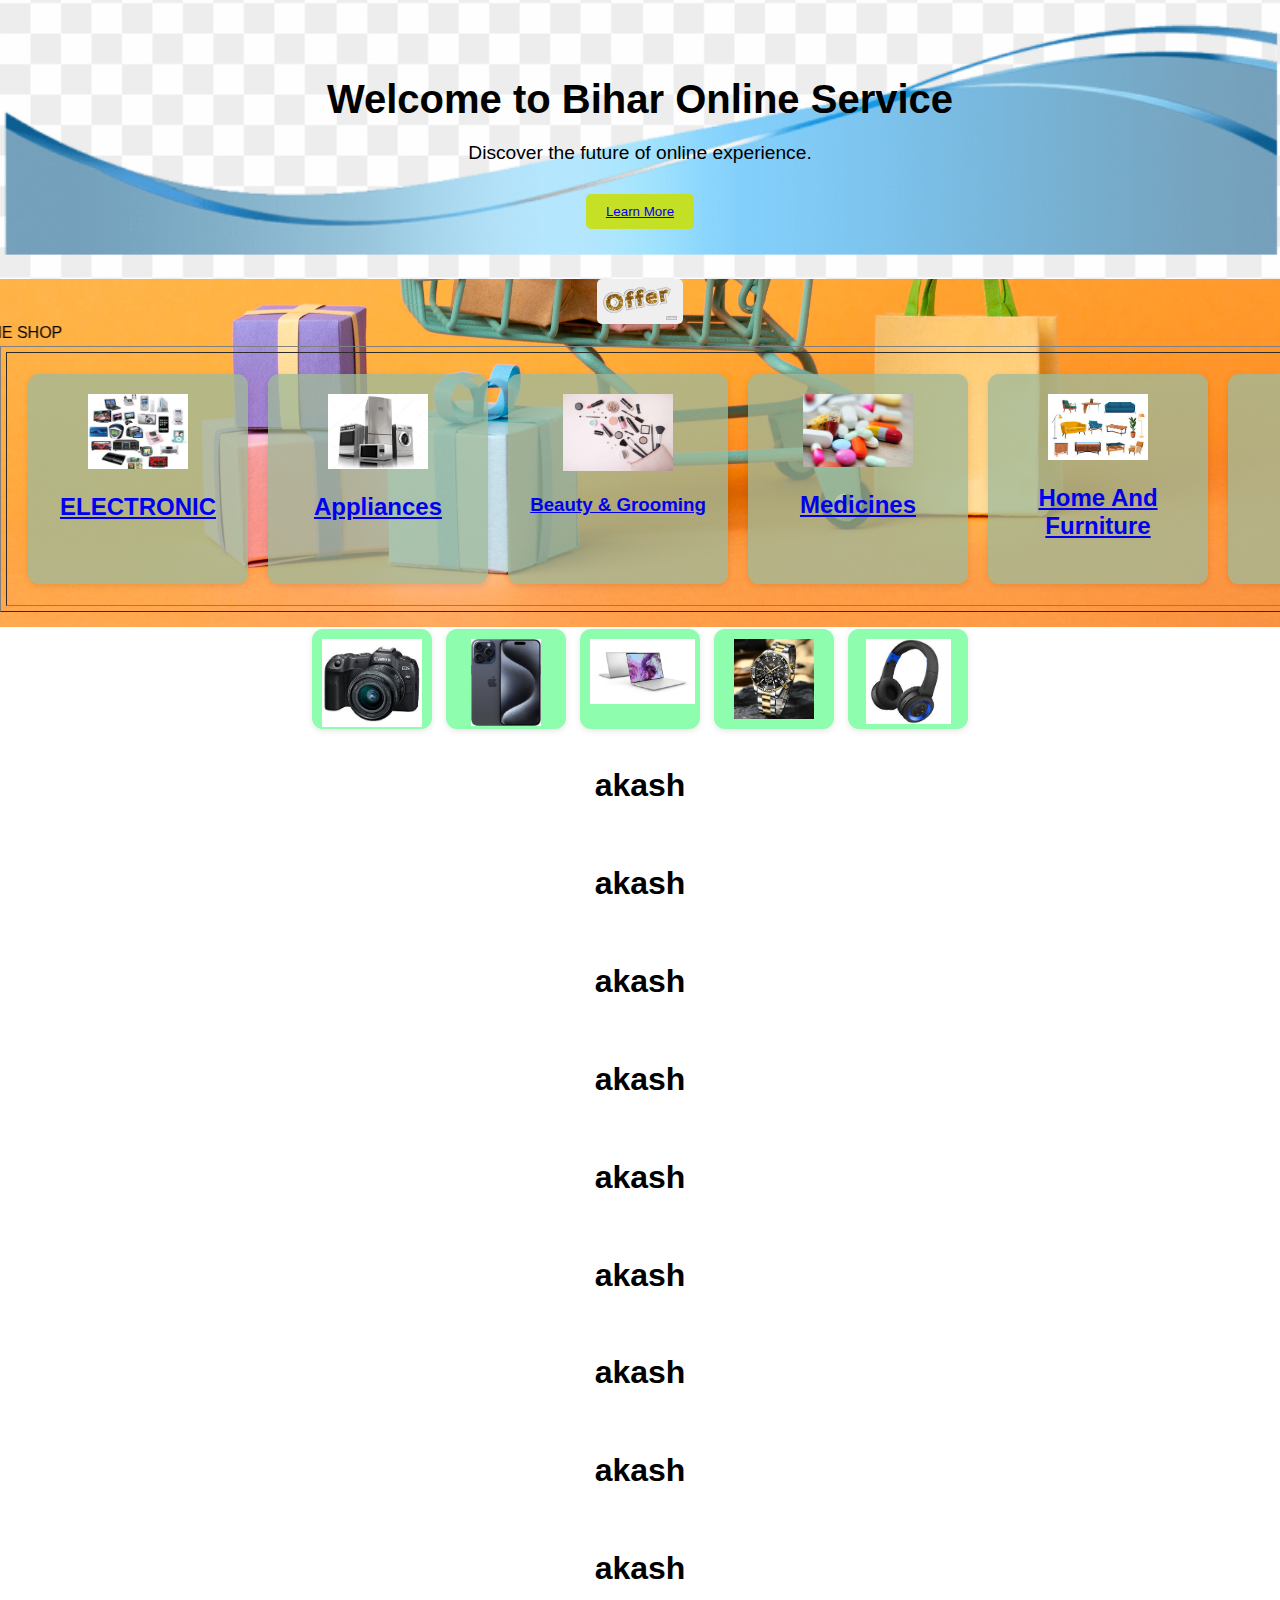
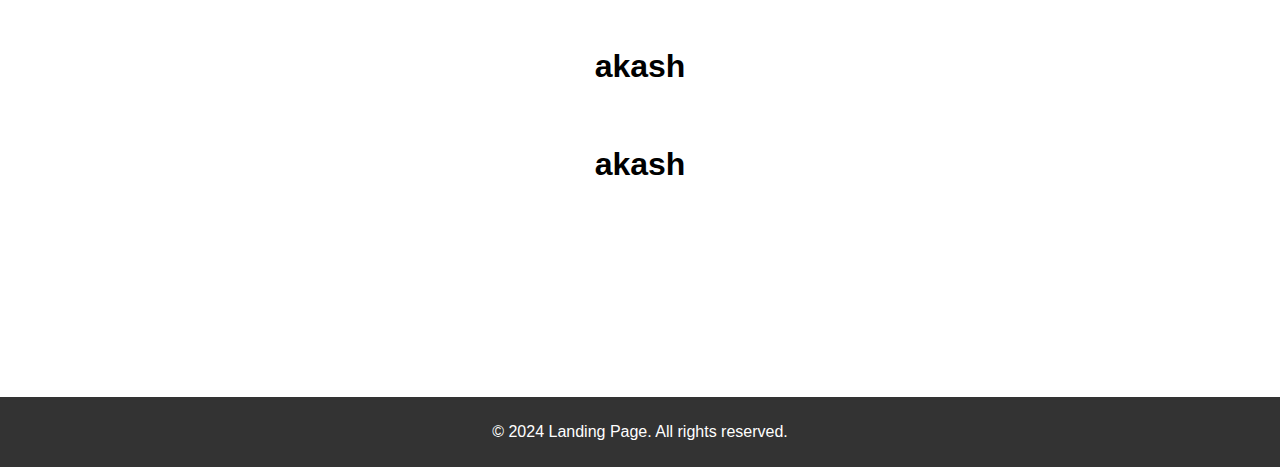
<file: index.html>
<!DOCTYPE html>
<html>
<head>
    <title>online shop</title>
    <link rel="stylesheet" href="style.css">
</head>
<body>

        
    <header>
        <h1>Welcome to Bihar Online Service</h1>
        <p>Discover the future of online experience.</p>
        <button class="action-button"><a href="about.html">Learn More</a></button>
        
    </header>
    <button class="a-button"><a href="New Offer.html"><img src="offer.gif" alt="new offer" width="80px">  </a></button>
       
    <marquee direction="right">BIHAR ONLINE SHOP</marquee>
<table border="">
    <td>

     <section class="features">
         <div class="feature">
               <img src="Electronic.jpg" width="100" alt="Product 1">
              <a href="electronik.html"><h2>ELECTRONIC </h2></a>
              
         </div>
         <div class="feature">
            <img src="appliances.jpg" width="100" alt="Product 1">
            <a href="Appliances.html"><h2>Appliances</h2></a>
          
         </div>
        
          <div class="feature">
            <img src="Beauty & Grooming.jpg" width="110" alt="Product 1">
            <a href="Beauty & Grooming.html"><h3>Beauty & Grooming </h3></a>
          
          </div>
                <div class="feature">
                <img src="Medicines.jpg" width="110" alt="Product 1">
                 <a href="Medicines.html"><h2>Medicines</h2></a>
                 
         </div>
          <div class="feature">
            <img src="Home And Furniture.jpeg" width="100" alt="Product 1">
            <a href="Home And Furniture.html"><h2>Home And Furniture </h2></a>
           
         </div>
        <div class="feature">
            <img src="Grocery.png" width="100" alt="Product 1">
            <a href="Grocery.html"><h2>Grocery</h2></a>
            
        </div>
    </section>

    </td>
</table>
   

  
        <section class="box">
            <div class="bx">
                <a href="image/camera.html"><img src="camera.jpeg" width="100px"></div></a>
                
            
            <div class="bx">
                <a href="image/mobile.html">
                <img src="iphone.jpg" alt="" width="70px"></div></a>
            
            <div class="bx">  
                <img src="lap.jpg" width="105px"></div>
          
            <div class="bx">
                <img src="watch.jpg" width="80px"></div>
            
            <div class="bx">
                <img src="bluetooth.jpeg" width="85px"></div>
            
        </section>   
        
            

<h1>
    akash
</h1> <br>
<h1>
    akash
</h1> <br>
<h1>
    akash
</h1><br>
<h1>
    akash
</h1><br>
<h1>
    akash
</h1><br>
<h1>
    akash
</h1><br>
<h1>
    akash
</h1><br>
<h1>
    akash
</h1><br>
<h1>
    akash
</h1><br>
<h1>
    akash
</h1><br>
<h1>
    akash
</h1><br>

       
  
    <footer>
        <p>© 2024 Landing Page. All rights reserved.</p>
    </footer>
</body>
</html>
</file>
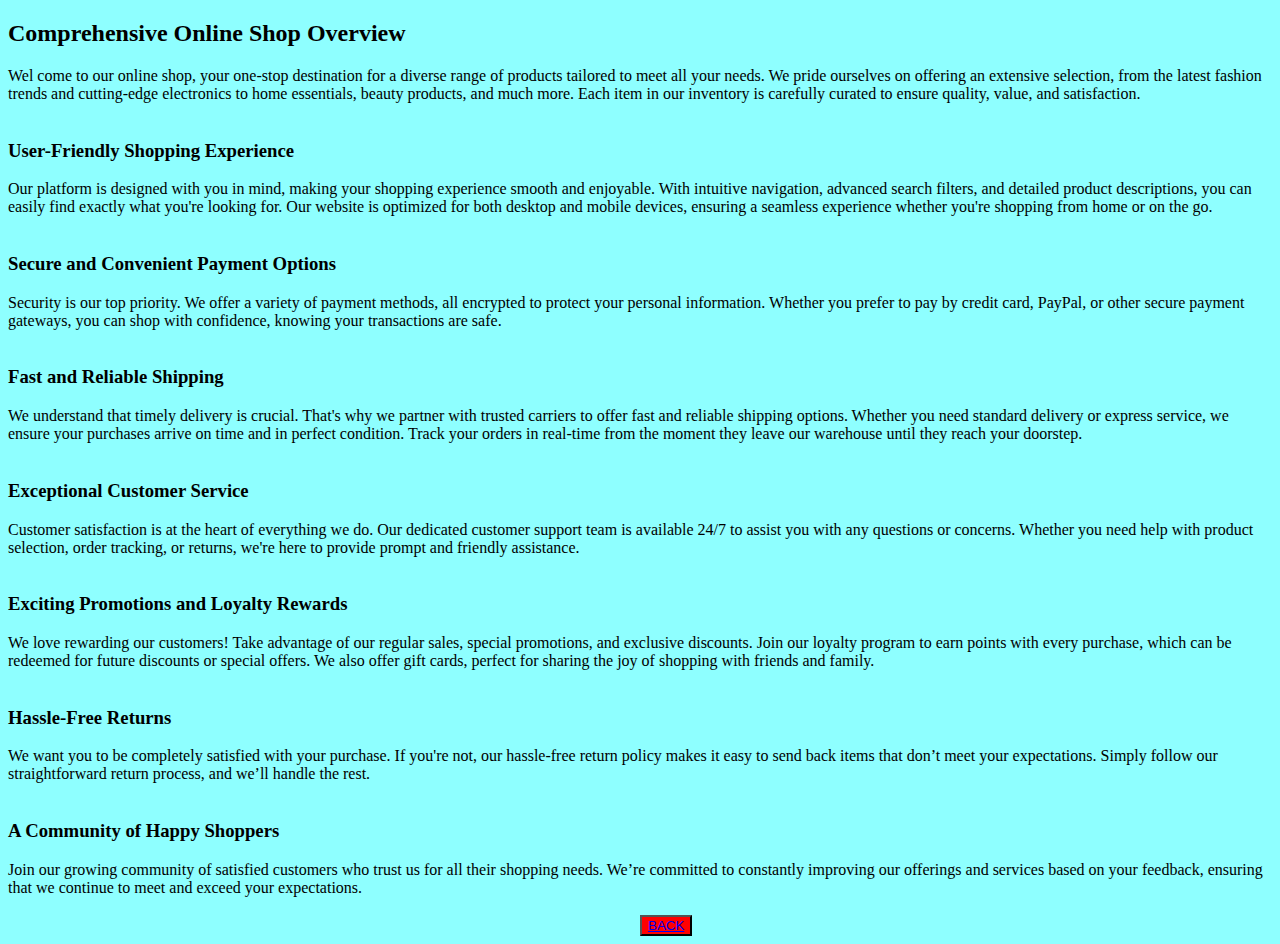
<file: about.html>
<!DOCTYPE html>
<html lang="en">
<head>
    <meta charset="UTF-8">
    <meta name="viewport" content="width=device-width, initial-scale=1.0">
    <title>about</title>
    <style>
       body{
        background-color: rgba(0, 255, 255, 0.445);

       }
       #a1{
        background-color: red;
        margin-left: 50%;
       }
       h2{
        max-width: 1280px;
       }
    </style>
</head>
<body>
    
   <h2>Comprehensive Online Shop Overview</h2> 

Wel come to our online shop, your one-stop destination for a diverse range of products tailored to meet all your needs. We pride ourselves on offering an extensive selection, from the latest fashion trends and cutting-edge electronics to home essentials, beauty products, and much more. Each item in our inventory is carefully curated to ensure quality, value, and satisfaction.<br><br>

 <h3>User-Friendly Shopping Experience</h3>
Our platform is designed with you in mind, making your shopping experience smooth and enjoyable. With intuitive navigation, advanced search filters, and detailed product descriptions, you can easily find exactly what you're looking for. Our website is optimized for both desktop and mobile devices, ensuring a seamless experience whether you're shopping from home or on the go.<br><br>

<h3>Secure and Convenient Payment Options</h3>
Security is our top priority. We offer a variety of payment methods, all encrypted to protect your personal information. Whether you prefer to pay by credit card, PayPal, or other secure payment gateways, you can shop with confidence, knowing your transactions are safe.<br><br>

<h3>Fast and Reliable Shipping</h3>
We understand that timely delivery is crucial. That's why we partner with trusted carriers to offer fast and reliable shipping options. Whether you need standard delivery or express service, we ensure your purchases arrive on time and in perfect condition. Track your orders in real-time from the moment they leave our warehouse until they reach your doorstep.<br><br>

<h3>Exceptional Customer Service</h3>
Customer satisfaction is at the heart of everything we do. Our dedicated customer support team is available 24/7 to assist you with any questions or concerns. Whether you need help with product selection, order tracking, or returns, we're here to provide prompt and friendly assistance. <br><br>

<h3>Exciting Promotions and Loyalty Rewards</h3>
We love rewarding our customers! Take advantage of our regular sales, special promotions, and exclusive discounts. Join our loyalty program to earn points with every purchase, which can be redeemed for future discounts or special offers. We also offer gift cards, perfect for sharing the joy of shopping with friends and family. <br><br>

<h3>Hassle-Free Returns</h3>
We want you to be completely satisfied with your purchase. If you're not, our hassle-free return policy makes it easy to send back items that don’t meet your expectations. Simply follow our straightforward return process, and we’ll handle the rest. <br><br>

<h3>A Community of Happy Shoppers</h3>
Join our growing community of satisfied customers who trust us for all their shopping needs. We’re committed to constantly improving our offerings and services based on your feedback, ensuring that we continue to meet and exceed your expectations. <br><br>

    <button id="a1"><a href="index.html">BACK</a></button>

</body>
</html>
</file>
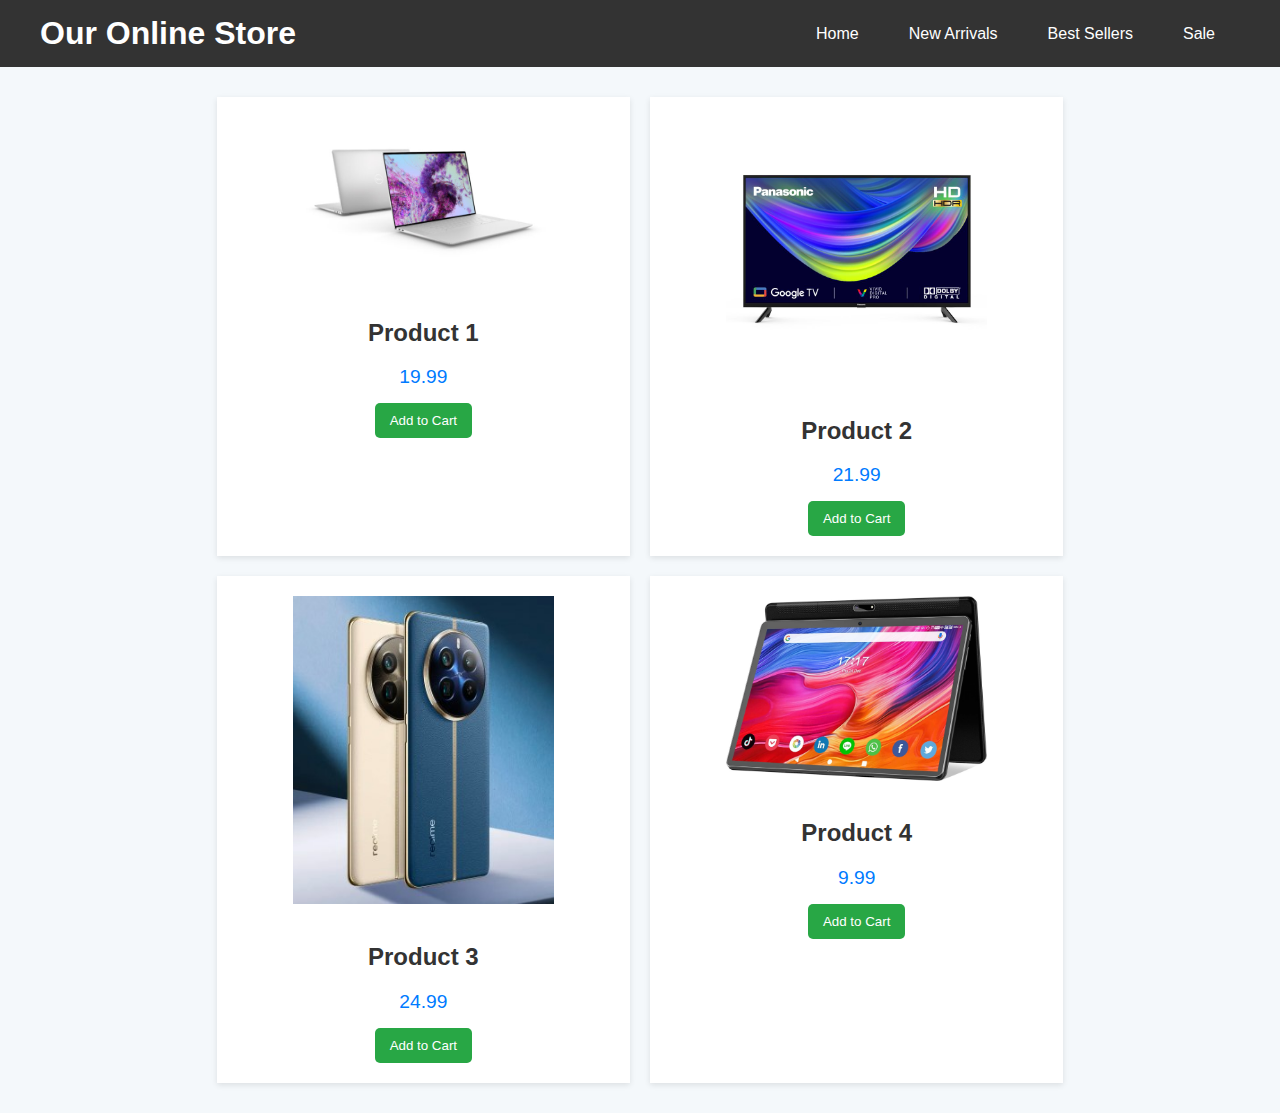
<file: Appliances.html>
<!DOCTYPE html>
<html lang="en">
<head>
    <meta charset="UTF-8">
    <meta name="viewport" content="width=device-width, initial-scale=1.0">
    <title>Document</title>
    <style>
        
body {
    font-family: 'Arial', sans-serif;
    margin: 0;
    padding: 0;
    background-color: #f4f8fb;
}

header {
    background-color: #333;
    color: white;
    padding: 15px 0;
    display: flex;
    justify-content: space-between;
    align-items: center;
}

.header-content {
    display: flex;
    align-items: center;
    width: 100%;
    max-width: 1200px;
    margin: 0 auto;
    padding: 0 20px; /* Add padding for spacing */
}

.header-content h1 {
    margin: 0;
    flex-grow: 1; /* Ensures the title takes the available space */
}

nav ul {
    list-style: none;
    display: flex;
    margin: 0;
    padding: 0;
}

nav ul li {
    margin: 0 15px; /* Adjusted spacing between menu items */
}

nav ul li a {
    color: white;
    text-decoration: none;
    padding: 5px 10px;
    transition: color 0.3s ease;
}

nav ul li a:hover {
    color: #a8dadc; /* Hover effect color change */
}

.cart-icon {
    display: flex;
    align-items: center;
}

.cart-icon img {
    width: 30px;
    height: auto;
}


.product-container {
    display: flex;
    flex-wrap: wrap;
    justify-content: center;
    padding: 20px;
}

.product {
    background-color: white;
    margin: 10px;
    padding: 20px;
    width: calc((100% / 3) - 40px); /* Adjust for 3 products per row */
    box-shadow: 0 2px 6px rgba(0, 0, 0, 0.1);
    text-align: center;
    transition: transform 0.3s ease, box-shadow 0.3s ease;
}

.product:hover {
    transform: translateY(-5px);
    box-shadow: 0 4px 8px rgba(0, 0, 0, 0.15);
}

.product img {
    max-width: 100%;
    height: auto;
    margin-bottom: 15px;
}

.product h2 {
    color: #333;
    margin-bottom: 10px;
}

.price {
    color: #007bff;
    font-size: 1.2rem;
    margin-bottom: 15px;
}

.add-to-cart {
    background-color: #28a745;
    color: white;
    border: none;
    padding: 10px 15px;
    cursor: pointer;
    border-radius: 5px;
    transition: background-color 0.3s;
}

.add-to-cart:hover {
    background-color: #218838;
}

footer {
    background-color: #333;
    color: white;
    text-align: center;
    padding: 10px 0;
}

@media screen and (max-width: 768px) {
    .product {
        width: calc((100% / 2) - 30px); /* Adjust for 2 products per row */
    }
}

@media screen and (max-width: 480px) {
    .product {
        width: 100%; /* Full width for single product per row */
    }
}


    </style>
</head>
<body>
    <header>
        <div class="header-content">
            <h1>Our Online Store</h1>
            <nav>
                <ul>
                    <li><a href="index.html">Home</a></li>
                    <li><a href="#new-arrivals">New Arrivals</a></li>
                    <li><a href="#best-sellers">Best Sellers</a></li>
                    <li><a href="#sale">Sale</a></li>
                </ul>
                <div class="cart-icon">
                </div>
            </nav>
        </div>
    </header>
    <main class="product-container">
        <!-- Products-->
        <section class="product" id="product1">
            <img src="lap.jpg" width="70%" alt="Product 1">
            <h2>Product 1</h2>
            <p class="price">19.99</p>
            <button class="add-to-cart">Add to Cart</button>
        </section>
        <section class="product" id="product1">
            <img src="tv.jpg" width="70%" alt="Product 1">
            <h2>Product 2</h2>
            <p class="price">21.99</p>
            <button class="add-to-cart">Add to Cart</button>
        </section>
      <section class="product" id="product1">
            <img src="mobiles.jpg" width="70%" alt="Product 1">
            <h2>Product 3</h2>
            <p class="price">24.99</p>
            <button class="add-to-cart">Add to Cart</button>
        </section>
      <section class="product" id="product1">
            <img src="tab.jpg" width="70%" alt="Product 1">
            <h2>Product 4</h2>
            <p class="price">9.99</p>
            <button class="add-to-cart">Add to Cart</button>
        </section>
        <!-- Additional eCommerce sections if needed -->
    </main>

    
</body>
</html>
</file>
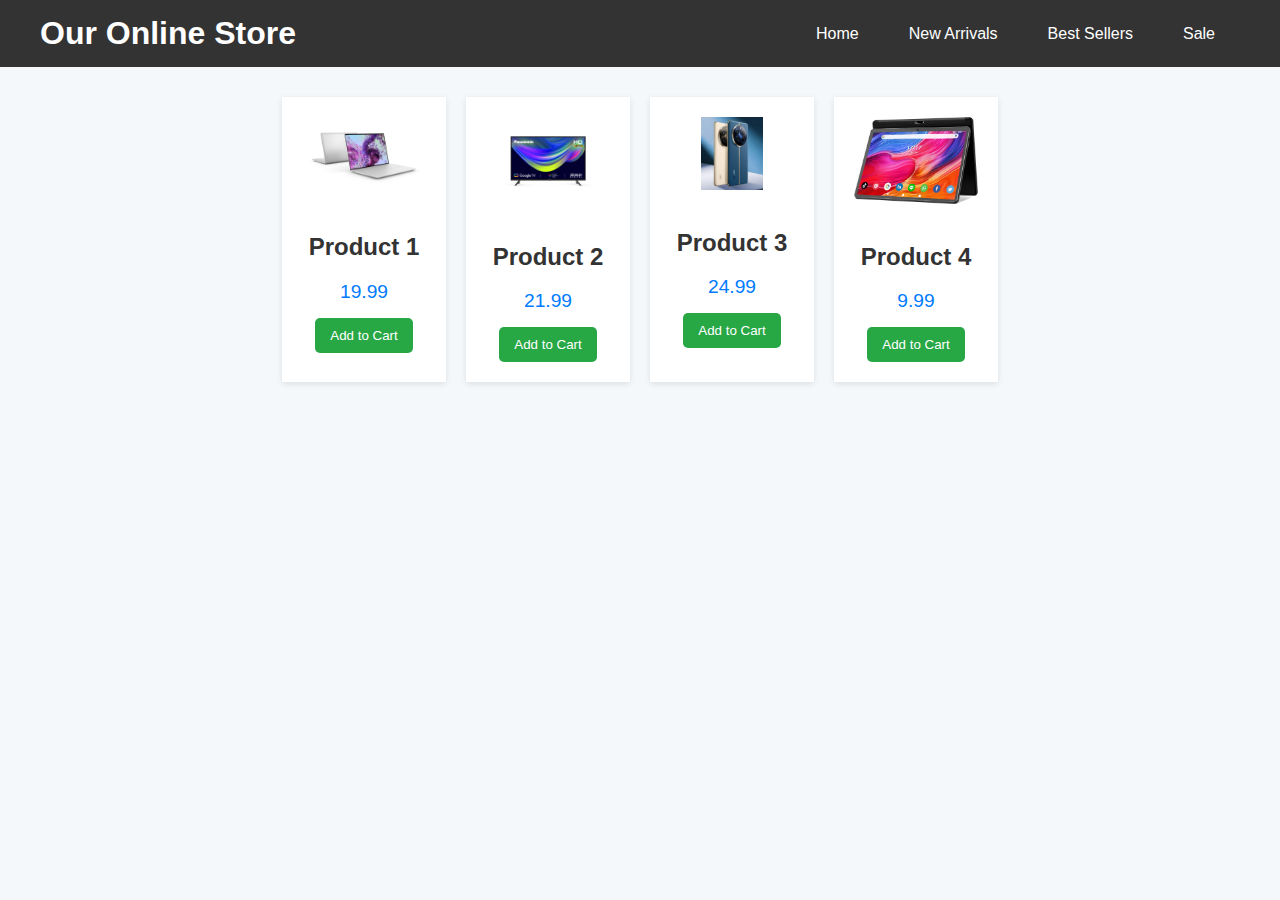
<file: electronik.html>
<!DOCTYPE html>
<html lang="en">
<head>
    <meta charset="UTF-8">
    <meta name="viewport" content="width=device-width, initial-scale=1.0">
    <title>Document</title>
    <style>
        
body {
    font-family: 'Arial', sans-serif;
    margin: 0;
    padding: 0;
    background-color: #f4f8fb;
}

header {
    background-color: #333;
    color: white;
    padding: 15px 0;
    display: flex;
    justify-content: space-between;
    align-items: center;
}

.header-content {
    display: flex;
    align-items: center;
    width: 100%;
    max-width: 1200px;
    margin: 0 auto;
    padding: 0 20px; /* Add padding for spacing */
}

.header-content h1 {
    margin: 0;
    flex-grow: 1; /* Ensures the title takes the available space */
}

nav ul {
    list-style: none;
    display: flex;
    margin: 0;
    padding: 0;
}

nav ul li {
    margin: 0 15px; /* Adjusted spacing between menu items */
}

nav ul li a {
    color: white;
    text-decoration: none;
    padding: 5px 10px;
    transition: color 0.3s ease;
}

nav ul li a:hover {
    color: #a8dadc; /* Hover effect color change */
}

.cart-icon {
    display: flex;
    align-items: center;
}

.cart-icon img {
    width: 30px;
    height: auto;
}


.product-container {
    display: flex;
    flex-wrap: wrap;
    justify-content: center;
    padding: 20px;
}

.product {
    background-color: white;
    margin: 10px;
    padding: 20px;
    width: 10%; /* Adjust for 3 products per row */
    box-shadow: 0 2px 6px rgba(0, 0, 0, 0.1);
    text-align: center;
    transition: transform 0.3s ease, box-shadow 0.3s ease;
}

.product:hover {
    transform: translateY(-5px);
    box-shadow: 0 4px 8px rgba(0, 0, 0, 0.15);
}

.product img {
    max-width: 100%;
    height: auto;
    margin-bottom: 15px;
}

.product h2 {
    color: #333;
    margin-bottom: 10px;
}

.price {
    color: #007bff;
    font-size: 1.2rem;
    margin-bottom: 15px;
}

.add-to-cart {
    background-color: #28a745;
    color: white;
    border: none;
    padding: 10px 15px;
    cursor: pointer;
    border-radius: 5px;
    transition: background-color 0.3s;
}

.add-to-cart:hover {
    background-color: #360cdd;
}

footer {
    background-color: #333;
    color: white;
    text-align: center;
    padding: 10px 0;
}

@media screen and (max-width: 768px) {
    .product {
        width: calc((50% / 2) - 30px); /* Adjust for 2 products per row */
    }
}

@media screen and (max-width: 480px) {
    .product {
        width: 100%; /* Full width for single product per row */
    }
}


    </style>
</head>
<body>
    <header>
        <div class="header-content">
            <h1>Our Online Store</h1>
            <nav>
                <ul>
                    <li><a href="index.html">Home</a></li>
                    <li><a href="#new-arrivals">New Arrivals</a></li>
                    <li><a href="#best-sellers">Best Sellers</a></li>
                    <li><a href="#sale">Sale</a></li>
                </ul>
                <div class="cart-icon">
                </div>
            </nav>
        </div>
    </header>
    <main class="product-container">
        <!-- Products-->
        <section class="product" id="product1">
            <img src="lap.jpg" width="150%" alt="Product 1">
            <h2>Product 1</h2>
            <p class="price">19.99</p>
            <button class="add-to-cart">Add to Cart</button>
        </section>
        <section class="product" id="product1">
            <img src="tv.jpg" width="70%" alt="Product 1">
            <h2>Product 2</h2>
            <p class="price">21.99</p>
            <button class="add-to-cart">Add to Cart</button>
        </section>
      <section class="product" id="product1">
            <img src="mobiles.jpg" width="50%" alt="Product 1">
            <h2>Product 3</h2>
            <p class="price">24.99</p>
            <button class="add-to-cart">Add to Cart</button>
        </section>
      <section class="product" id="product1">
            <img src="tab.jpg" width="120%" alt="Product 1">
            <h2>Product 4</h2>
            <p class="price">9.99</p>
            <button class="add-to-cart">Add to Cart</button>
        </section>
        <!-- Additional eCommerce sections if needed -->
    </main>

    
</body>
</html>
</file>
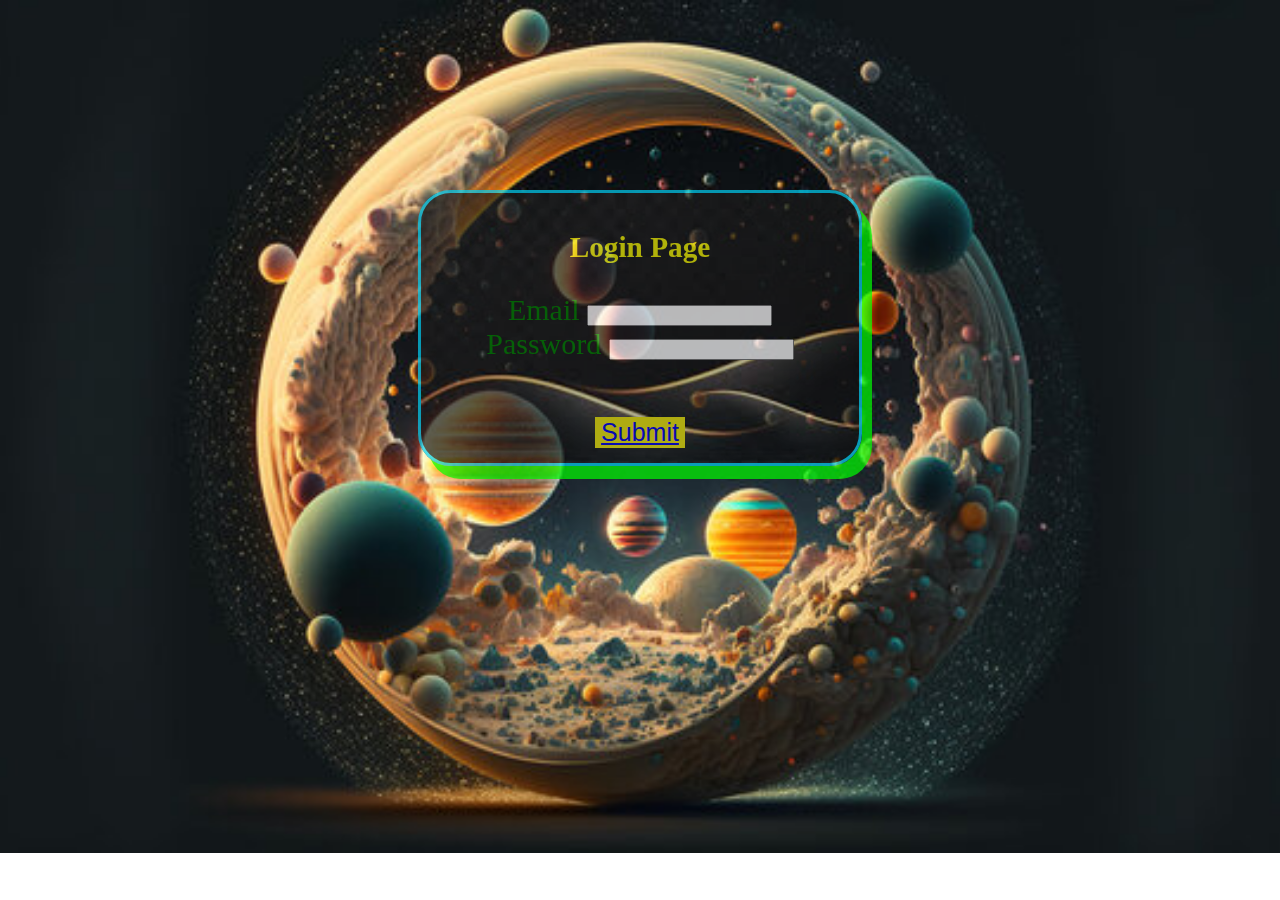
<file: login.html>
<!DOCTYPE html>
<html lang="en">
<head>
    <meta charset="UTF-8">
    <meta name="viewport" content="width=device-width, initial-scale=1.0">
    <title>Login page</title>
    <style>
        body{
            background-image: url('log.jpg');
            background-repeat: no-repeat;
            background-size: cover;
        }
        
            fieldset{
                background-image: url('log img.jpeg');
               
                background-repeat: no-repeat;
                background-size: cover;
                width: 400px;
                opacity: 0.7;
                margin-top: 15%;
                border-radius: 2cap;
                border: 3px solid #04d1f5;
                box-shadow: 10px 13px;
                color: rgb(0, 255, 0);
                font-size: 25px;
                 
            }
            fieldset h3{
                color: rgb(246, 246, 5);
            }
            fieldset f{
                font-size: 30px;
                color: green;
            }
            .b{
                background-color: rgb(241, 233, 9);
                border: none;
                font-size: 25px;
            }
        
    </style>
</head>
<body><center>
    <fieldset>
       
        
        <h3>Login Page</h3>
         <f><tr>
            <td align="center">
                <td>
                    <label for="email">Email</label>
            <input type="email" id="Email">
                </td>
            </td>
         </tr><br>
         <tr>
            <td align="center">
                <td>
                    <label for="password">Password</label>
                   <input type="password" id="password">
                </td>
            </td>
         </tr>
            <br>
            
        </f><br><br>
               
                <button class="b"><a href="index.html">Submit</a></button>       
           

      
    </fieldset>
    
</body>
</html>
</file>
<file: style.css>
body {
    font-family: 'Arial', sans-serif;
    margin: 0;
    padding: 0;
   background-image: url('shops.jpg');
   background-repeat: no-repeat;
   background-size: cover;
    text-align: center;
    height: 400px;
    
    background-position: center;
    
    
}


header {
    background-image: url('header-design.png'); /* Add a background image */
  
    padding: 50px 20px;
    background-size: cover;
    background-position: center;
}

header h1 {
    font-size: 2.5rem;
    margin-bottom: 20px;
}

header p {
    font-size: 1.2rem;
    margin-bottom: 30px;
}


.action-button {
    padding: 10px 20px;
    background-color: #c6e01bf4;
    color: rgba(196, 193, 193, 0.429);
    border: none;
    border-radius: 5px;
    cursor: pointer;
    transition: background-color 0.3s;
}

.action-button:hover {
    background-color: #02fa49;
}
.a-button{
    text-align: center;
    margin-left: 0px;
    padding-left: 0px;
    border: none;
    border-radius: 5px;
    cursor: pointer;
   

}
.a-button:hover{
    background-color: yellow;
}

table{
    padding: 3px;
    margin: auto;
}

.features {
    display: flex;
    justify-content: center;
    padding: 10px;
}

.feature {
    margin: 10px;
    padding: 20px;
    background-color: rgba(159, 185, 154, 0.771);
     width: 180px;
    height: 170px;
    box-shadow: 0 2px 6px rgba(0, 0, 0, 0.1);
    transition: transform 0.3s ease, box-shadow 0.3s ease;
    border-radius: 1cap;
 
    
}

.feature:hover {
    transform: scale(1.15);
    box-shadow: 0 4px 8px rgba(0, 0, 0, 0.15);
}


.box{
    display: flex;
    justify-content: center;
    padding: 10px;
 
}
.bx{
    background-color: #02fa4872;
    margin: 7px;
    padding: 10px;
     width: 100px;
    height: 80px;
    box-shadow: 0 2px 6px rgba(0, 0, 0, 0.1);
    transition: transform 0.3s ease, box-shadow 0.3s ease;
    border-radius: 1cap;
}
.bx:hover {
    transform: scale(1.05);
    box-shadow: 0 4px 8px rgba(0, 0, 0, 0.15);
}


footer {
    background-color: #333;
    color: white;
    margin-top: 175px;
    text-align: center;
    padding: 10px ;
}
</file>
